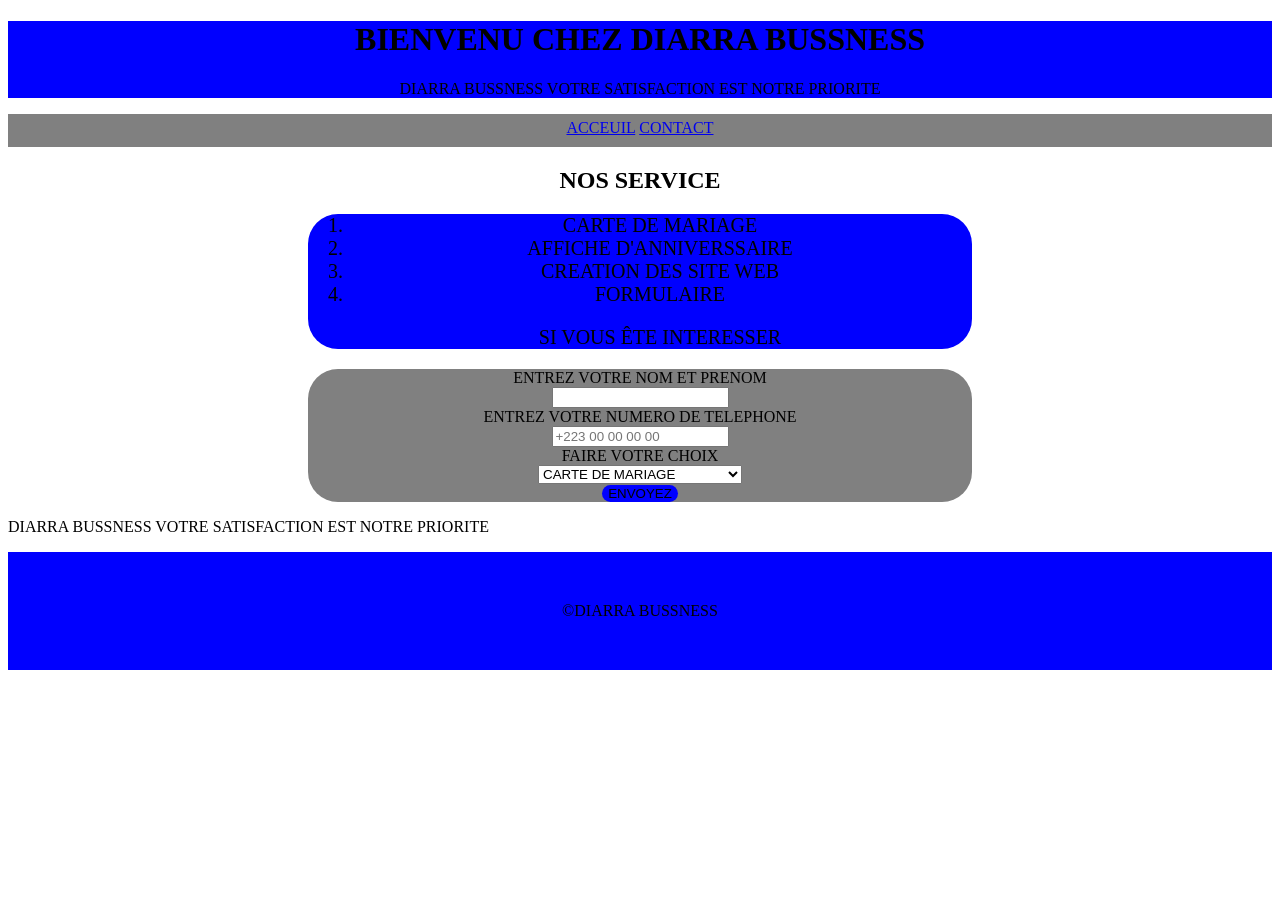
<file: index.html>
<!DOCTYPE HTML>
<HTML>
<HEAD>
<TITLE>DIARRA BUSSNESS</TITLE>
<META CHARSET="UTF-8">
<LINK REL="STYLESHEET" HREF="M.CSS">

</HEAD>
<HEADER>
<H1>BIENVENU CHEZ DIARRA BUSSNESS</H1>
<P>DIARRA BUSSNESS VOTRE SATISFACTION EST NOTRE PRIORITE</P>
</HEADER>
<BODY>
<MAIN>

<NAV>

<A HREF="index.html">ACCEUIL</A>
<A HREF="contact.html">CONTACT</A>
</NAV>
</MAIN>
<CENTER>
<H2> NOS SERVICE</H2>
</CENTER>
<OL>
<LI>CARTE DE MARIAGE</LI>
<LI>AFFICHE D'ANNIVERSSAIRE</LI>
<LI>CREATION DES SITE WEB</LI>
<LI>FORMULAIRE</LI>
<P>SI VOUS ÊTE INTERESSER</P>
</OL>
<FORM>
<LABEL>ENTREZ VOTRE NOM ET PRENOM</LABEL><BR>
<INPUT TYPE="NAME"></INPUT><BR>
<LABEL>ENTREZ VOTRE NUMERO DE TELEPHONE</LABEL><BR>
<INPUT TYPE="NUMBER" placeholder="+223 00 00 00 00"></INPUT><BR>
<LABEL>FAIRE VOTRE CHOIX </LABEL><BR>
<SELECT>
<OPTION>CARTE DE MARIAGE</OPTION><BR>
<OPTION>AFFICHE D'ANNIVERSSAIRE</OPTION><BR>
<OPTION>CREATION DES SITE WEB</OPTION><BR>
<OPTION>FORMULAIRE</OPTION><BR>
</SELECT><BR>

<button TYPE="SUBMIT">ENVOYEZ</button><BR>
</FORM>



<P>DIARRA BUSSNESS VOTRE SATISFACTION EST NOTRE PRIORITE</P>
</BODY>

<FOOTER>&COPYDIARRA BUSSNESS</FOOTER>

</HTML>
</file>
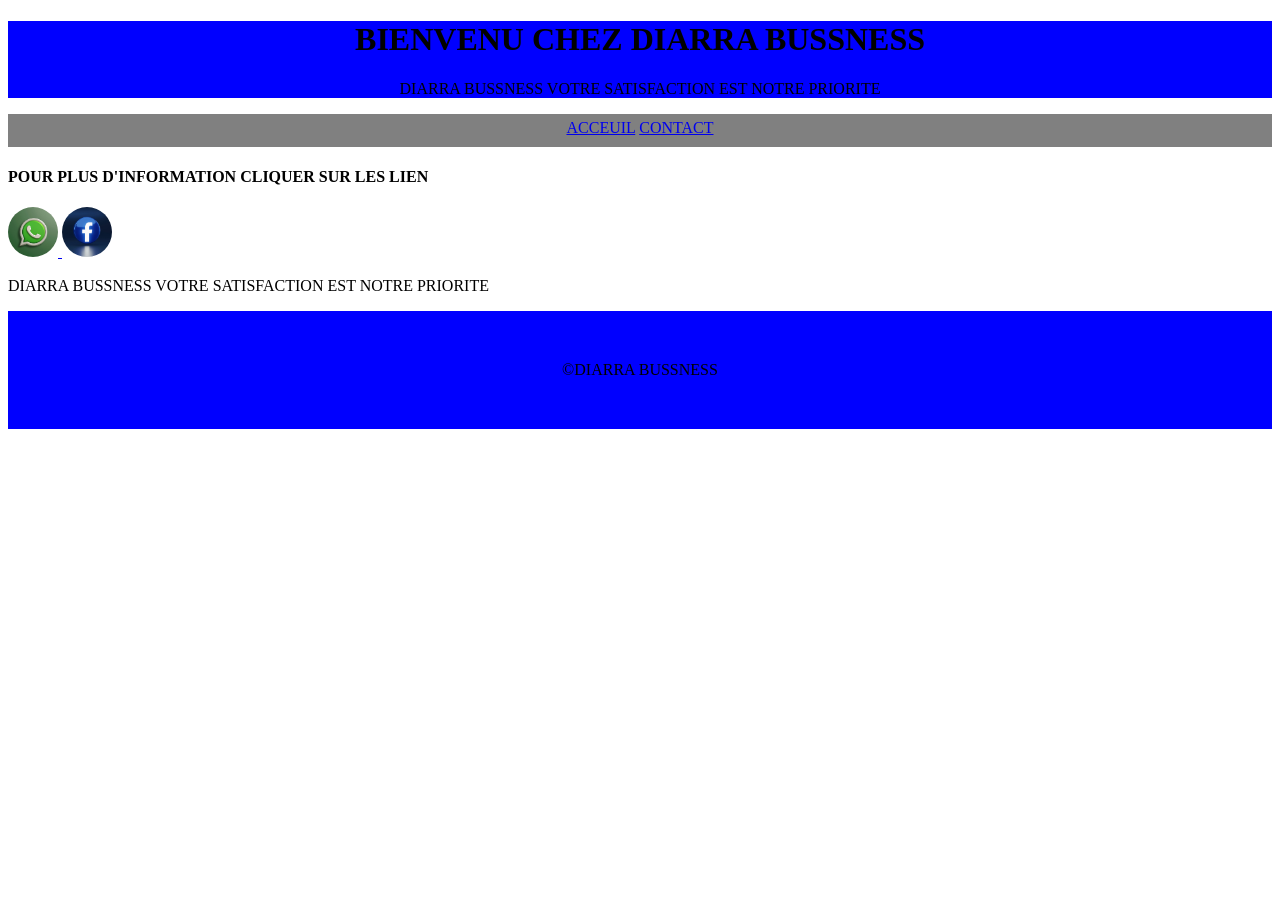
<file: contact.html>
<!DOCTYPE HTML>
<HTML>
<HEAD>
<TITLE>DIARRA BUSSNESS</TITLE>
<META CHARSET="UTF-8">
<LINK REL="STYLESHEET" HREF="M.CSS">
</HEAD>
<HEADER>
<H1>BIENVENU CHEZ DIARRA BUSSNESS</H1>
<P>DIARRA BUSSNESS VOTRE SATISFACTION EST NOTRE PRIORITE</P>
</HEADER>
<BODY>
<MAIN>
<NAV>

<A HREF="index'htmk">ACCEUIL</A>
<A HREF="contact.html">CONTACT</A>
</NAV>
</MAIN>
<H4>POUR PLUS D'INFORMATION CLIQUER SUR LES LIEN</H4>
<A HREF="HTTP://WA.ME/+22376875503">
<IMG SRC=whatsapp.jpg></img>

</A>
<A HREF="HTTP://FACEBOOK.COM/+23376875503">
<IMG SRC=facebook.jpg></img>

</A>
<P>DIARRA BUSSNESS VOTRE SATISFACTION EST NOTRE PRIORITE</P>
</BODY>


</HTML>
<FOOTER>&COPYDIARRA BUSSNESS</FOOTER>
</file>
<file: M.CSS>
HEADER{
background:BLUE;
text-align:CENTER;	
	
}
MAIN{
	background-color:gray;
	text-align:CENTER;
	padding:5PX;
text-decoration:none;
padding-bottom:10PX;
color:black;

}
OL{
	background-color:BLUE;
	text-align:CENTER;
	COLOR:BLACK;
	font-size:20PX;
	font-family:italic;
	margin-right:300PX;
		margin-left:300PX;
		BORDER-RADIUS:30PX
}
FORM{
	background-color:gray;
	text-align:CENTER;
	border:1;
	margin-left:300PX;
	margin-right:300PX;
	BORDER-RADIUS:30PX;
}
FOOTER{
	background-color:BLUE;
	text-align:CENTER;
	padding:50PX;
	
}
BUTTON{
	background-color:BLUE;
	border:BLUE;
	BORDER-RADIUS:25PX;
}
IMG{
	width:50PX;
	height:50PX;
	BORDER-RADIUS:25PX;
}
</file>
